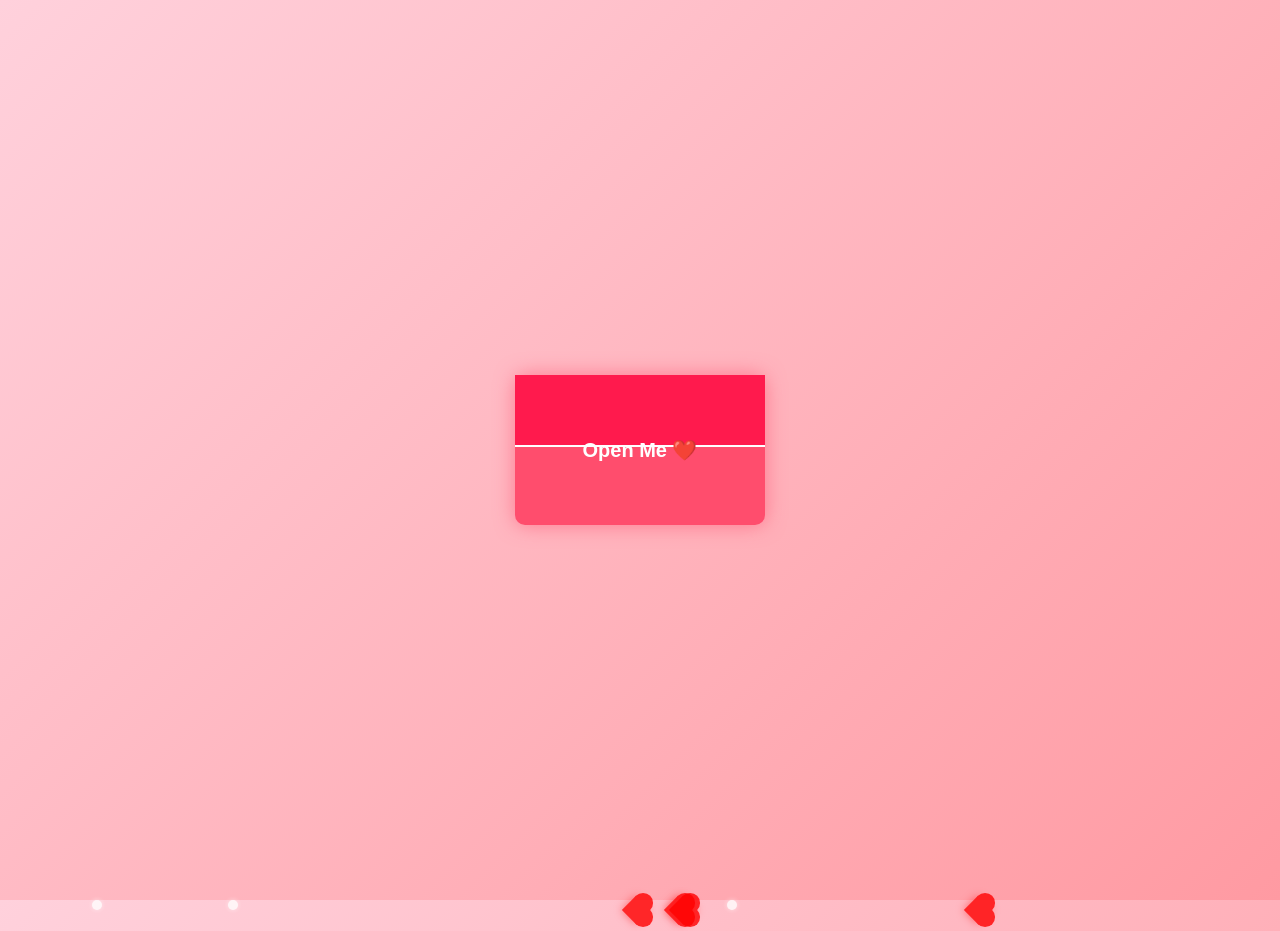
<file: index.html>
<!DOCTYPE html>
<html>
<head>
    <title>For Smreeti ❤️</title>
    <link rel="stylesheet" href="v2.css">
</head>
<body>

<!-- Floating hearts & sparkles -->
<div class="heart"></div>
<div class="heart"></div>
<div class="heart"></div>
<div class="heart"></div>
<div class="sparkle"></div>
<div class="sparkle"></div>
<div class="sparkle"></div>

<!-- Envelope -->
<div class="envelope-container" id="envelopeContainer">
    <div class="envelope" id="envelope">
        <div class="flap"></div>
        <div class="open-text">Open Me ❤️</div>
    </div>
</div>

<!-- Valentine Question -->
<div class="valentine-container" id="valentineContainer">
    <h1>Smreeti ❤️</h1>
    <p>Will you be my Valentine? 💖</p>
    <div class="button-group">
        <button id="yesBtn">Yes</button>
        <button id="noBtn">No</button>
    </div>
</div>

<script src="v3.js"></script>
</body>
</html>
</file>
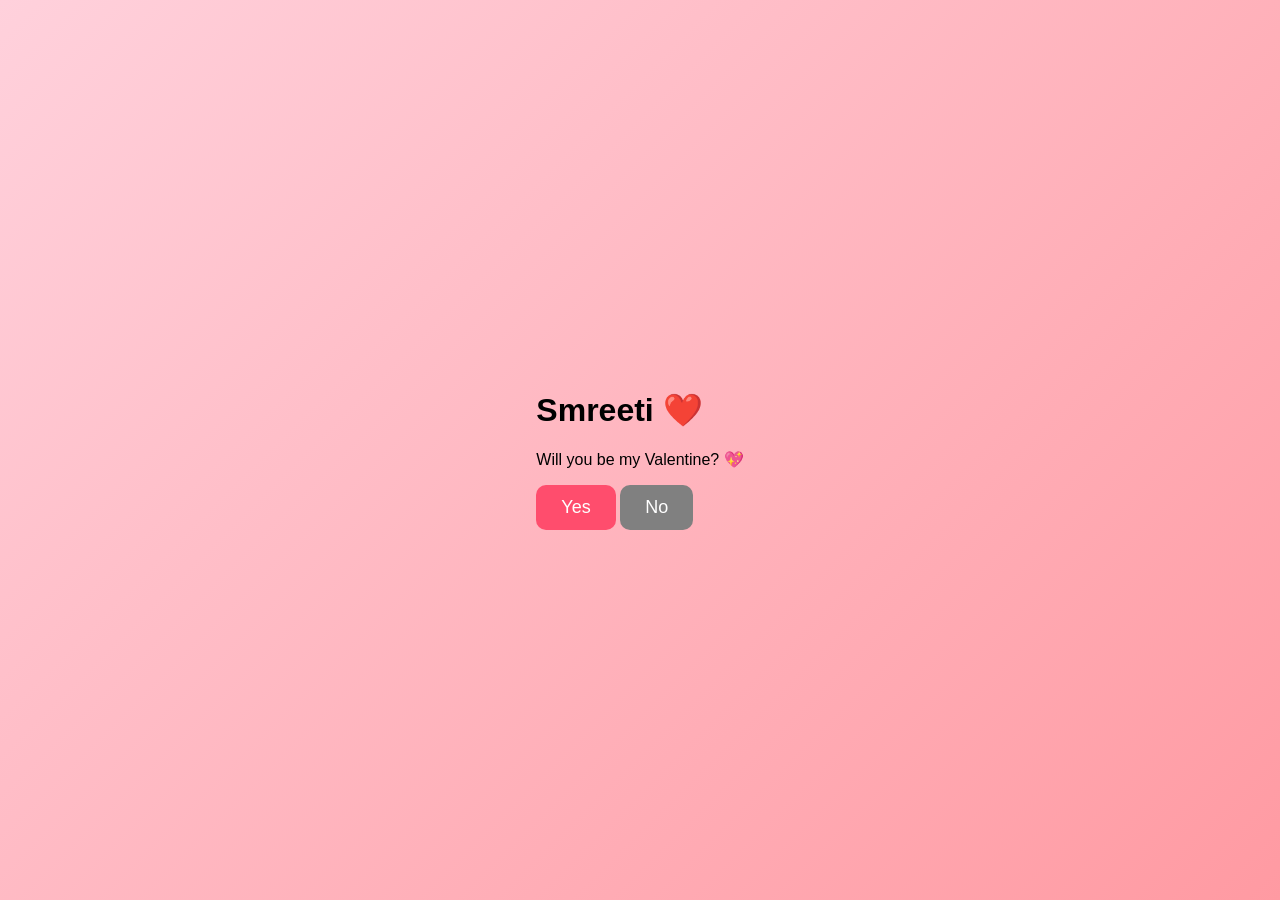
<file: v1.html>
<!DOCTYPE html>
<html>
<head>
    <title>For Smreeti ❤️</title>
    <link rel="stylesheet" href="v2.css">
</head>
<body>

<div class="container">
    <h1>Smreeti ❤️</h1>
    <p>Will you be my Valentine? 💖</p>
    <button id="yesBtn">Yes</button>
    <button id="noBtn">No</button>
</div>

<script src="v3.js"></script>
</body>
</html>
</file>
<file: v2.css>
/* BODY & BACKGROUND */
body {
    margin: 0;
    padding: 0;
    font-family: 'Segoe UI', Arial, sans-serif;
    background: linear-gradient(135deg, #ffd1dc, #ff9aa2);
    display: flex;
    justify-content: center;
    align-items: center;
    height: 100vh;
    overflow: hidden;
    position: relative;
}

/* FLOATING HEARTS */
.heart {
    position: absolute;
    width: 20px;
    height: 20px;
    background: red;
    transform: rotate(45deg);
    left: calc(100% * var(--rand-x));
    top: 100%;
    animation: floatHeart 6s linear infinite;
    opacity: 0.8;
    box-shadow: 0 0 8px rgba(255,0,0,0.6);
}
.heart::before,
.heart::after {
    content: '';
    position: absolute;
    width: 20px;
    height: 20px;
    background: red;
    border-radius: 50%;
}
.heart::before { top: -10px; left: 0; }
.heart::after { left: 10px; top: 0; }

@keyframes floatHeart {
    0% { transform: translateY(0) rotate(45deg); opacity:0;}
    10% { opacity:1; }
    100% { transform: translateY(-120vh) rotate(360deg); opacity:0;}
}

/* FLOATING SPARKLES */
.sparkle {
    position: absolute;
    width: 10px;
    height: 10px;
    background: white;
    border-radius: 50%;
    opacity: 0.8;
    animation: sparkle 6s linear infinite;
    top: 100%;
    left: calc(100% * var(--rand-x));
    box-shadow: 0 0 5px rgba(255,255,255,0.7);
}
@keyframes sparkle {
    0% { transform: translateY(0) scale(0.5); opacity:0;}
    10% { opacity:1; }
    100% { transform: translateY(-120vh) scale(1); opacity:0;}
}

/* ENVELOPE */
.envelope-container {
    position: relative;
    cursor: pointer;
    z-index: 2;
}
.envelope {
    width: 250px;
    height: 150px;
    background: #ff4d6d;
    border-radius: 10px;
    position: relative;
    display: flex;
    justify-content: center;
    align-items: center;
    transition: 0.3s;
    box-shadow: 0 0 20px rgba(255,77,109,0.6);
    animation: pulse 2s infinite alternate;
}
@keyframes pulse {
    0% { box-shadow: 0 0 10px rgba(255,77,109,0.5); }
    100% { box-shadow: 0 0 25px rgba(255,77,109,0.8); }
}
.envelope:hover {
    transform: scale(1.05) rotate(-2deg);
}
.envelope .flap {
    position: absolute;
    top: 0;
    width: 100%;
    height: 70px;
    background: #ff1a4d;
    transform-origin: top;
    transition: transform 1s ease;
    border-bottom: 2px solid #fff;
}
.envelope .open-text {
    position: absolute;
    font-weight: bold;
    color: white;
    font-size: 20px;
}

/* VALENTINE QUESTION */
.valentine-container {
    display: none;
    background: #fff8dc;
    padding: 40px;
    border-radius: 20px;
    box-shadow: 0 5px 20px rgba(0,0,0,0.3);
    text-align: center;
    width: 80%;
    max-width: 500px;
    font-family: 'Cursive', sans-serif;
    z-index: 2;
}
.button-group {
    display: flex;
    justify-content: center;
    gap: 50px;  /* space between YES and NO */
    margin-top: 20px;
}

/* BUTTONS */
button {
    cursor: pointer;
    border: none;
    border-radius: 10px;
    padding: 12px 25px;
    font-size: 18px;
    transition: 0.3s;
}
#yesBtn { background: #ff4d6d; color: white; }
#noBtn { background: gray; color: white; }

/* HANDWRITTEN LETTER */
.letter-paper {
    position: absolute;
    top: 50%;
    left: 50%;
    transform: translate(-50%, -150%); /* start off-screen */
    width: 350px;
    height: 400px;
    background: #fff8dc;
    box-shadow: 0 5px 20px rgba(0,0,0,0.3);
    padding: 30px;
    padding-bottom: 60px; /* extra space at bottom */
    border-radius: 10px;
    font-family: 'Cursive', sans-serif;
    font-size: 18px;
    text-align: left;
    overflow-y: auto; /* enable vertical scrolling */
    overflow-x: hidden; /* prevent horizontal scroll */
    transition: transform 1.5s ease;
}
/* Custom scroll style (optional, Valentine theme) */
.letter-paper::-webkit-scrollbar {
    width: 8px;
}
.letter-paper::-webkit-scrollbar-track {
    background: #fff8dc;
}
.letter-paper::-webkit-scrollbar-thumb {
    background: #ff4d6d;
    border-radius: 10px;
}

.typed-text::after {
    content: '|';
    animation: blink 1s infinite;
}
@keyframes blink {
    0%,50%,100% {opacity:1;}
    25%,75% {opacity:0;}
}

/* POPPING HEARTS WHEN ENVELOPE OPENS */
.pop-heart {
    position: absolute;
    width: 15px;
    height: 15px;
    background: red;
    transform: rotate(45deg);
    border-radius: 2px;
    opacity: 0.8;
    animation: popUp 1.2s forwards;
}
.pop-heart::before,
.pop-heart::after {
    content: '';
    position: absolute;
    width: 15px;
    height: 15px;
    background: red;
    border-radius: 50%;
}
.pop-heart::before { top: -7px; left: 0; }
.pop-heart::after { left: 7px; top: 0; }
@keyframes popUp {
    0% { transform: translate(0,0) scale(0); opacity:1;}
    100% { transform: translate(calc(var(--x)*20px), calc(var(--y)*-50px)) scale(1); opacity:0;}
}
</file>
